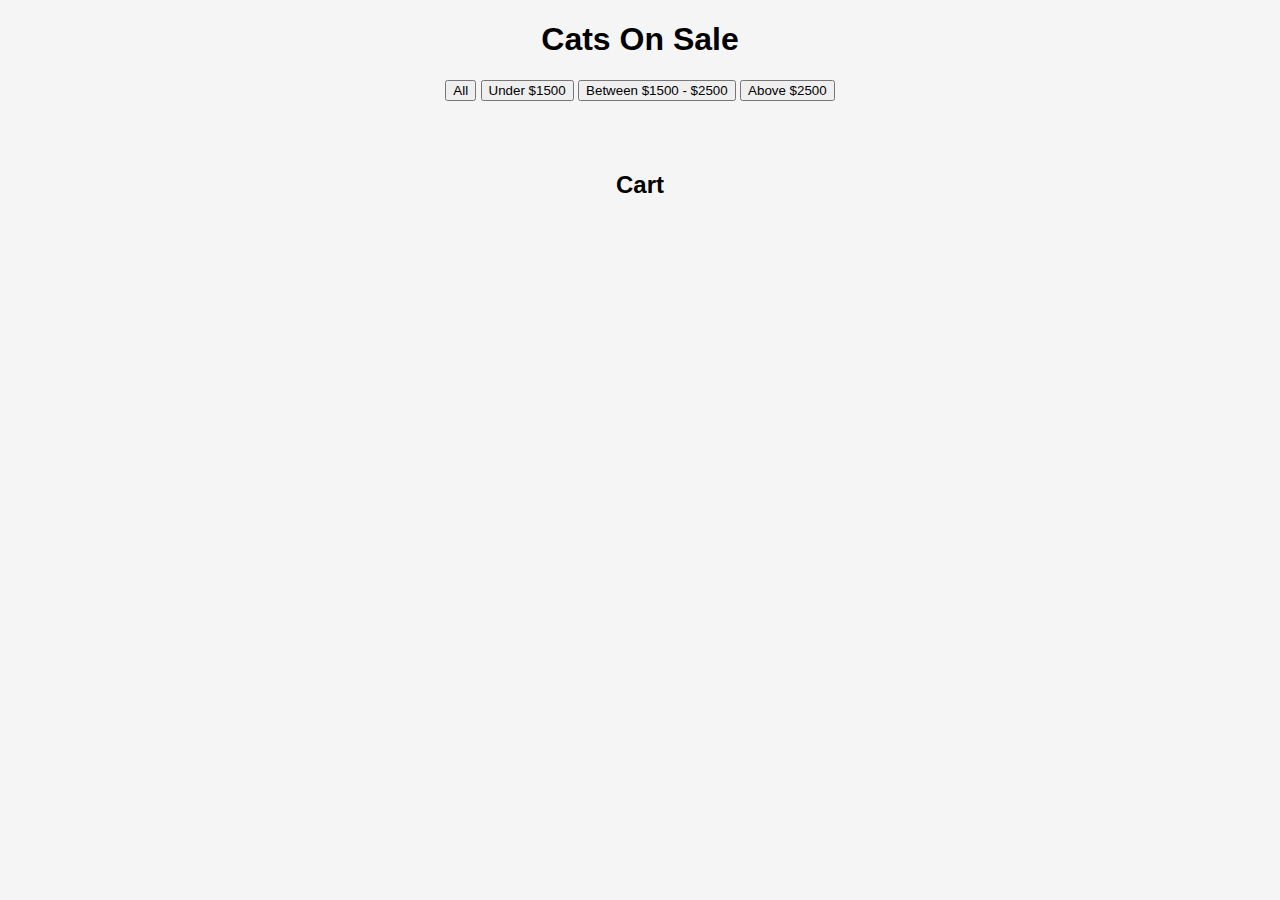
<file: Another/index.html>
<html lang="en">
<head>
  <meta charset="UTF-8" />
  <meta name="viewport" content="width=device-width, initial-scale=1.0" />
  <title>Cats on Sale</title>
  <link rel="stylesheet" href="styles.css" />
</head>
<body>
  <h1>Cats On Sale</h1>
    <div class="filter">
      <button data-filter="all">All</button>
      <button data-filter="cheap">Under $1500</button>
      <button data-filter="mid">Between $1500 - $2500</button>
      <button data-filter="expensive">Above $2500</button>
    </div>
  <div class="container">
    
  </div>
  <div class="cart">
    <h2>Cart</h2>
  </div>
  <script src="app.js"></script>
</body>
</html>
</file>
<file: Another/styles.css>
body {
  font-family: Arial, sans-serif;
  background-color: #f5f5f5;
  margin: 0;
  padding: 0;
  display: flex;
  flex-direction: column;
  align-items: center;
}

/* Title styling */
.page-title {
  color: #333;
  font-size: 2.5em;
  margin: 30px 0 20px;
  text-align: center;
}

/* Grid layout for cat cards */
.container {
  display: grid;
  grid-template-columns: repeat(4, 1fr);
  gap: 20px;
  justify-items: center;
  width: 90%;
  max-width: 1300px;
  margin-bottom: 50px;
}

/* Individual card styling */
.card {
  background: white;
  border-radius: 12px;
  padding: 15px;
  width: 250px;
  box-shadow: 0 4px 10px rgba(0,0,0,0.1);
  text-align: center;
  transition: transform 0.2s, box-shadow 0.2s;
}

.card:hover {
  transform: scale(1.05);
  box-shadow: 0 8px 15px rgba(0,0,0,0.2);
}

.card img {
  width: 100%;
  height: 200px;
  object-fit: cover;
  border-radius: 8px;
}

.card h2 {
  margin: 10px 0 5px;
  font-size: 1.1em;
  color: #444;
}

.card p {
  color: #555;
  font-size: 0.95em;
}

.desc {
  font-size: 0.85em;
  color: #777;
  margin-top: 8px;
}
</file>
